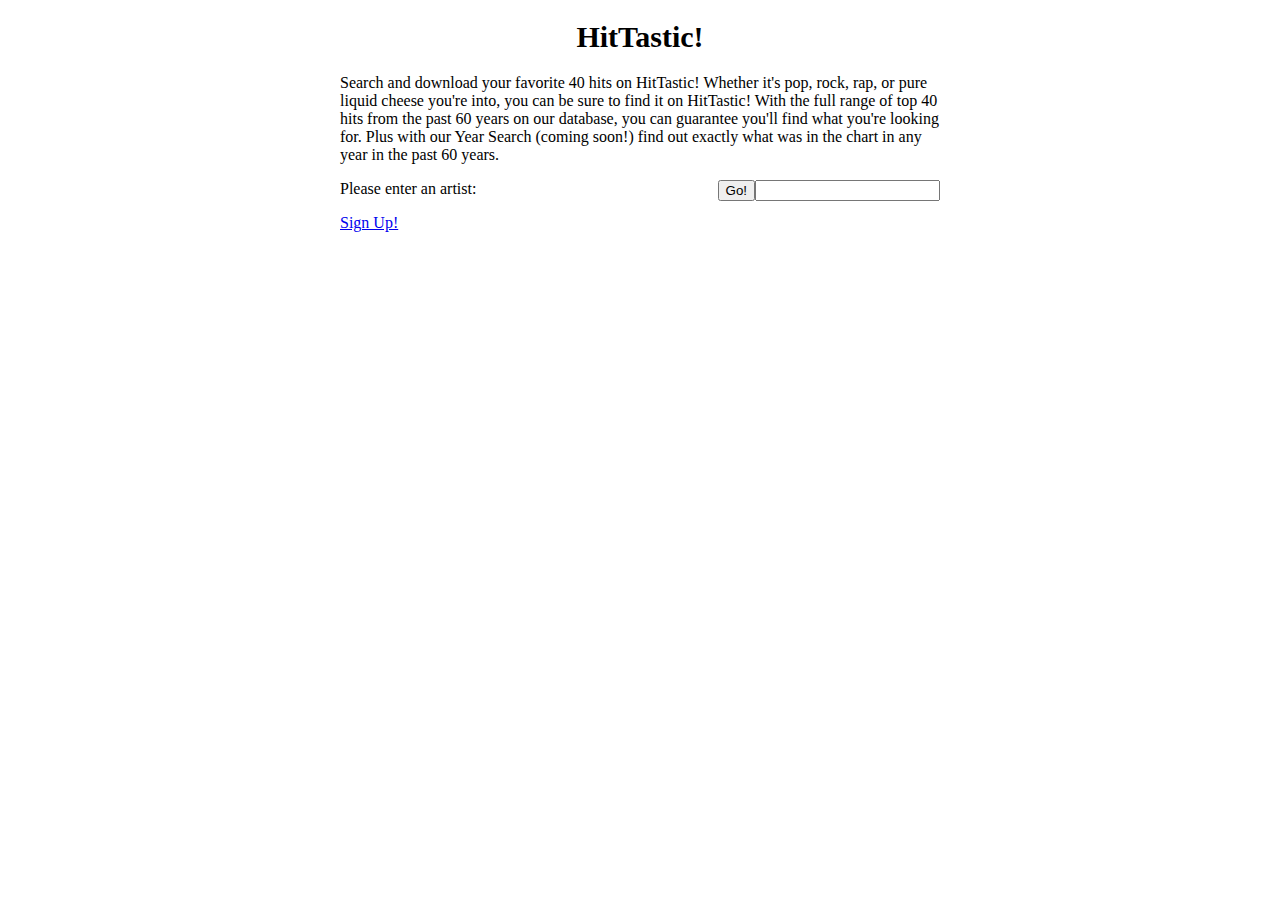
<file: index.html>
<!DOCTYPE html>
<html>
<head>
<title>HitTastic!</title>
    <link rel="stylesheet" href="style.css">
</head>
<body>
<div id="wrapper">
<h1>HitTastic!</h1>
<p id="mainContent">Search and download your favorite 40 hits on
HitTastic! Whether it's pop, rock, rap, or pure liquid
cheese you're into, you can be sure to find it on
HitTastic! With the full range of top 40 hits from the
past 60 years on our database, you can guarantee you'll
find what you're looking for. Plus with our Year Search
(coming soon!) find out exactly what was in the chart in
any year in the past 60 years. </p>
<form method="get">
<p>Please enter an artist:
<input name="artist" />
<input type="submit" value="Go!" />
</p>
</form>
<p><a href="signup.html">Sign Up!</a></p>

</div>
</body>
</html>
</file>
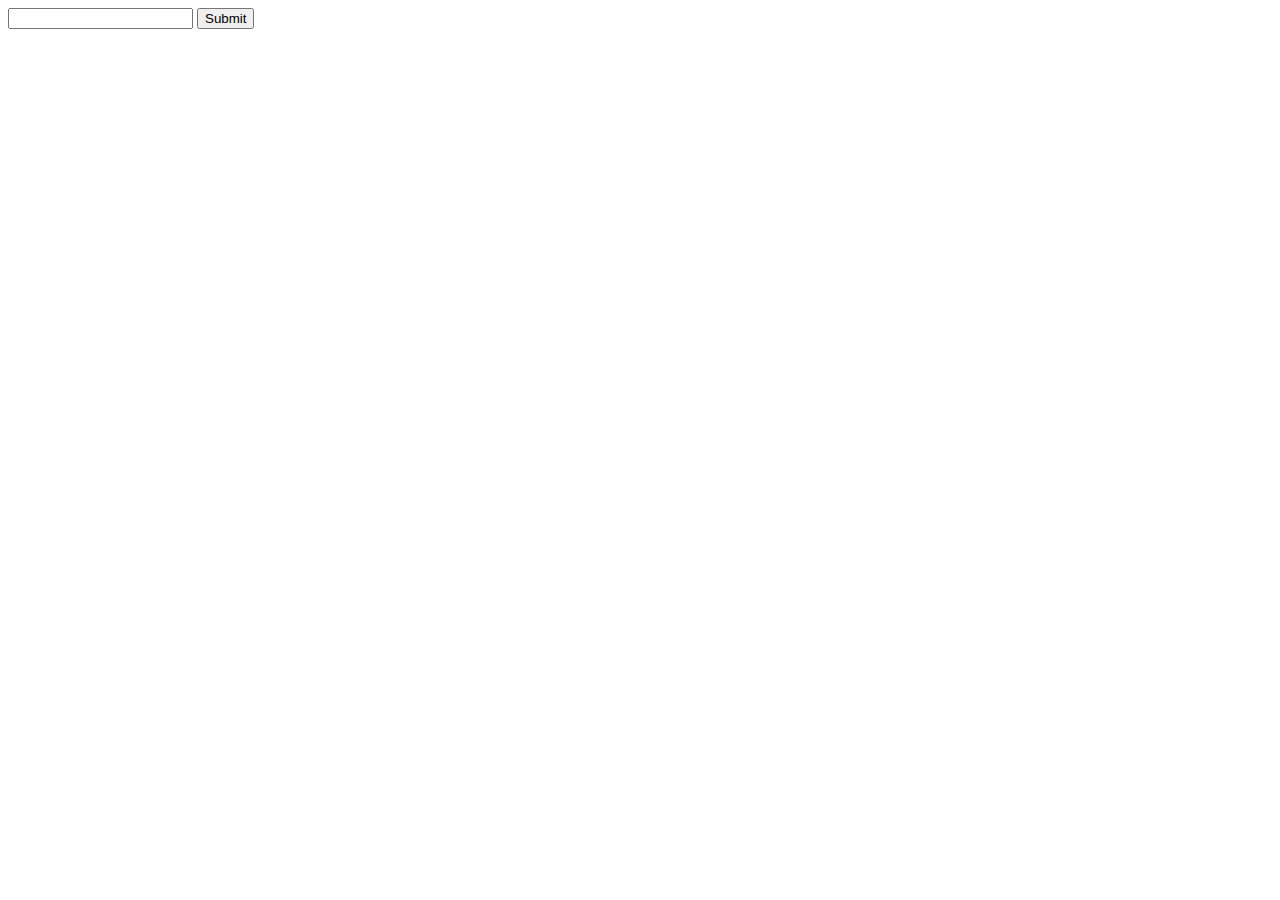
<file: week2/index.html>
<!DOCTYPE html>
<html lang="en">
<head>
    <meta charset="UTF-8">
    <title>Artist's Name</title>
</head>
<body>
<form action="searchresults.php" method="get">

    <input type="text" name="artistName">
    <input type="submit" name="submit" value="Submit">

</form>
</body>
</html>
</file>
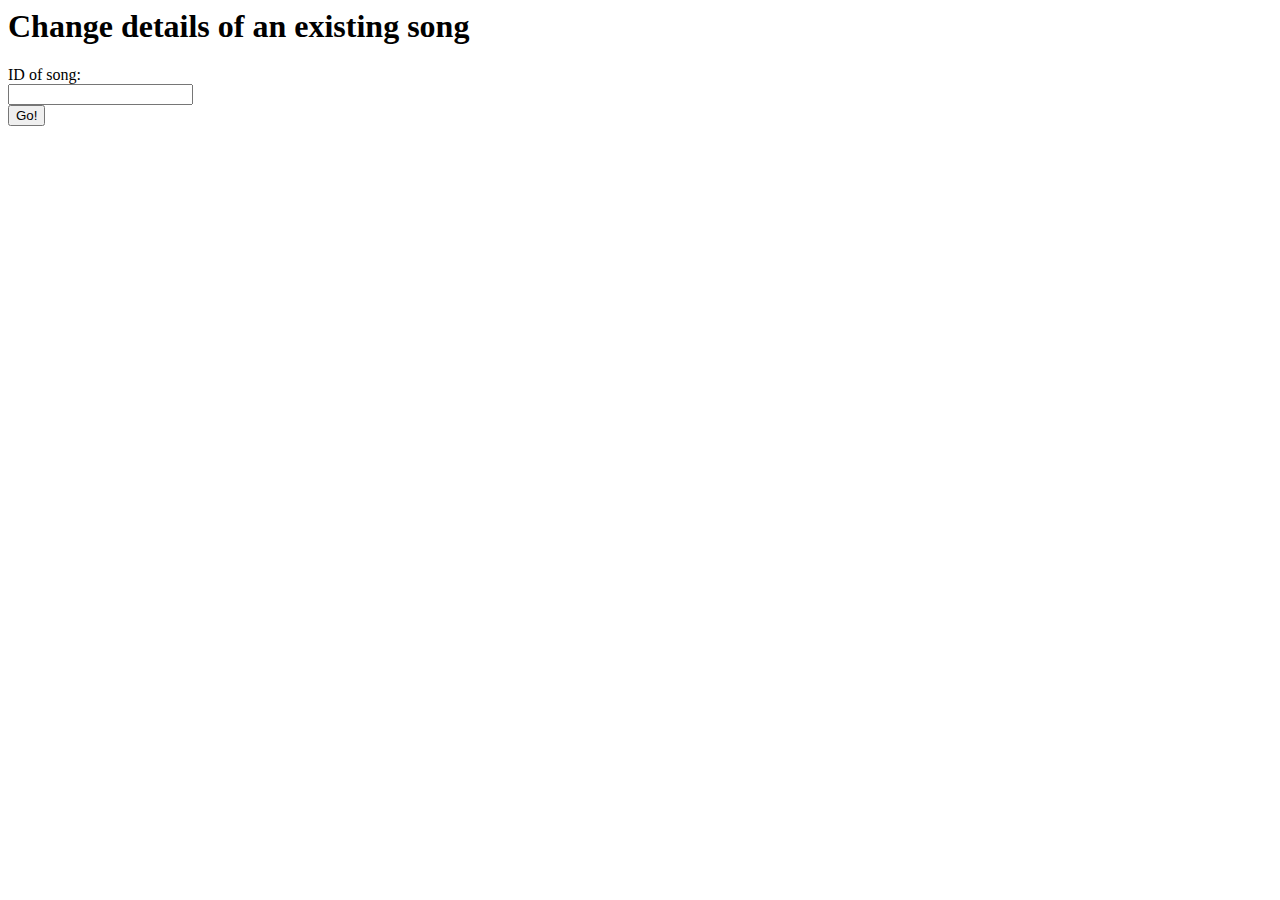
<file: week3_advanced/index.html>
<html>
    <head>
        <title>Change details of existing song</title>
    </head>
    <body><h1>Change details of an existing song</h1>
        <form method="post" action="getSong.php">
            <label for="id">ID of song: </label>
            <br/><input id="id" name="id"/><br/>
            <input type="submit" value="Go!"/>
        </form>
    </body>
</html>
</file>
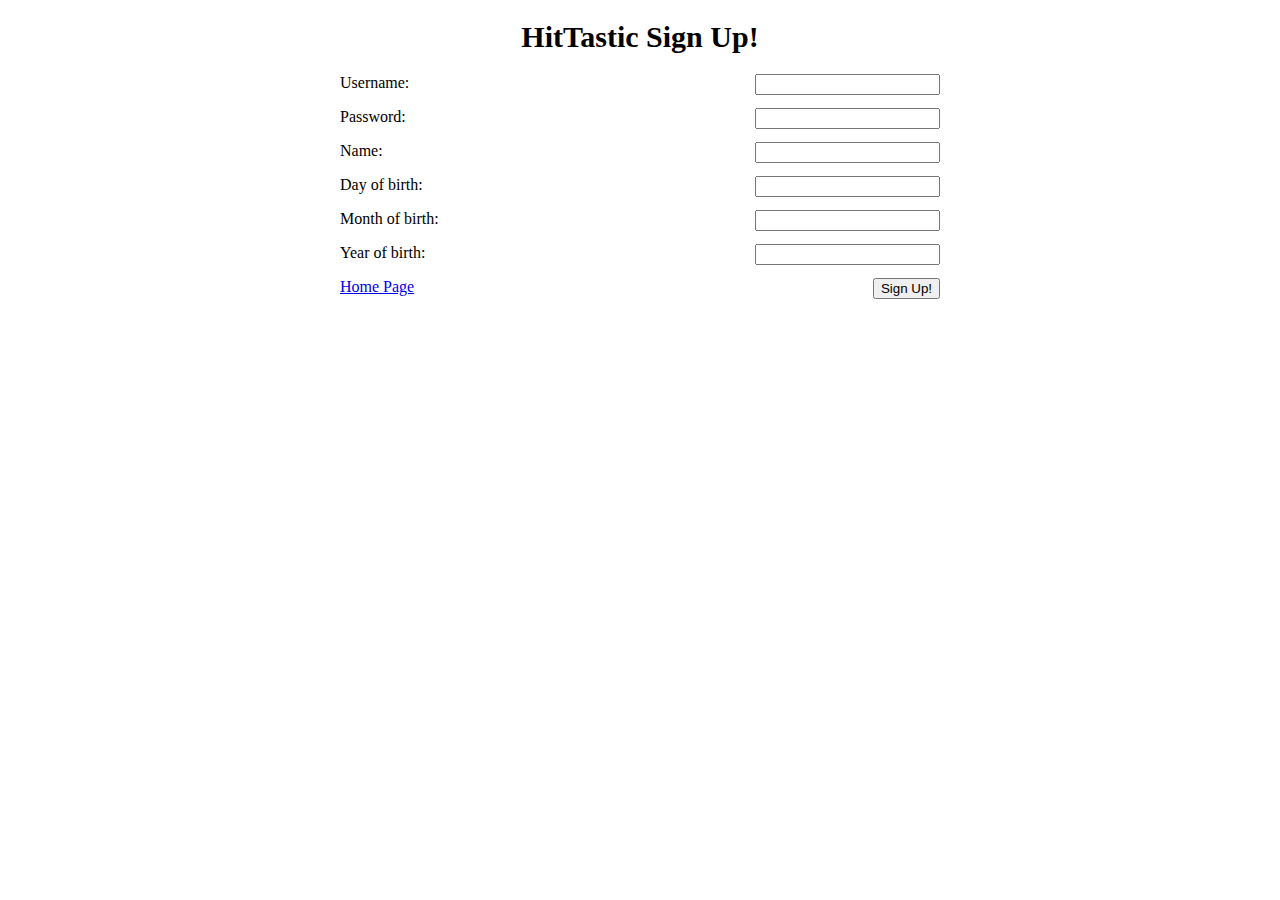
<file: signup.html>
<!DOCTYPE html>
<html>
<head>
    <link rel="stylesheet" href="style.css">
    <title>HitTastic!</title>
</head>
<body>
<div id="wrapper">
    <h1>HitTastic Sign Up!</h1>
    <form method="post" action="">
        <p>Username:
            <input name="username"/>
        </p>
        <p>
            <label>Password: </label>
            <input name="password" type="password"/>
        </p>

        <p>
            <label>Name: </label>
            <input name="Name"/>
        </p>

        <p>
            <label>Day of birth: </label>
            <input name="dob"/>
        </p>

        <p>
            <label>Month of birth: </label>
            <input name="mob"/>
        </p>

        <p>
            <label>Year of birth: </label>
            <input name="yob">
        </p>

        <p>

            <input type="submit" value="Sign Up!"/>
        </p>
    </form>

    <p><a href="index.html">Home Page</a></p>
</div>
</body>
</html>
</file>
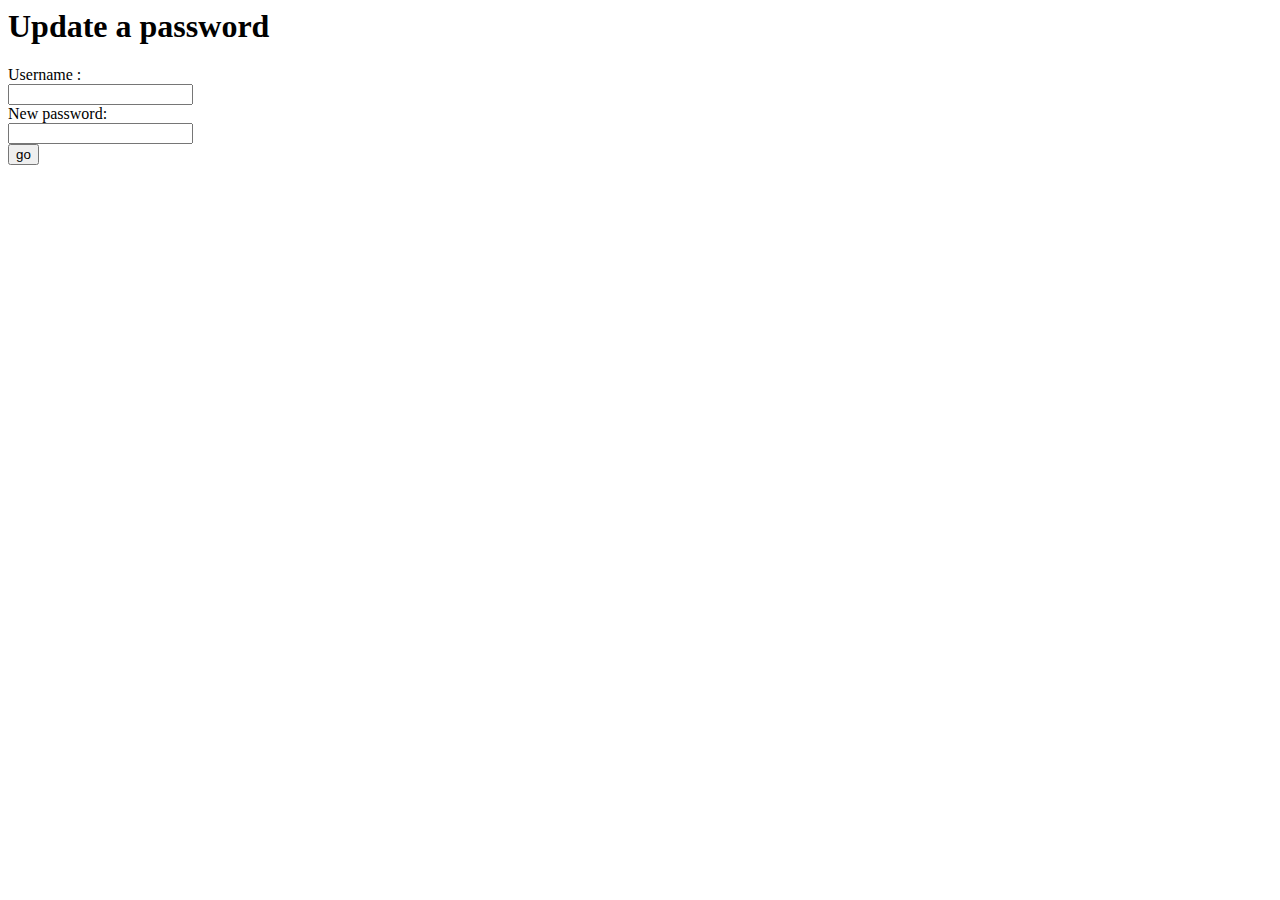
<file: week3/updatepass.html>
<html>
<head>
    <title>Change password</title>
</head>
<body>
<h1>Update a password</h1>
<form method="post" action="process.php">
    Username : <br/>
    <input name="username"/><br/>
    New password:<br/>
    <input name="newpassword" type="password"/><br/>
    <input type="submit" value="go"/>
</form>
</body>
</html>
</file>
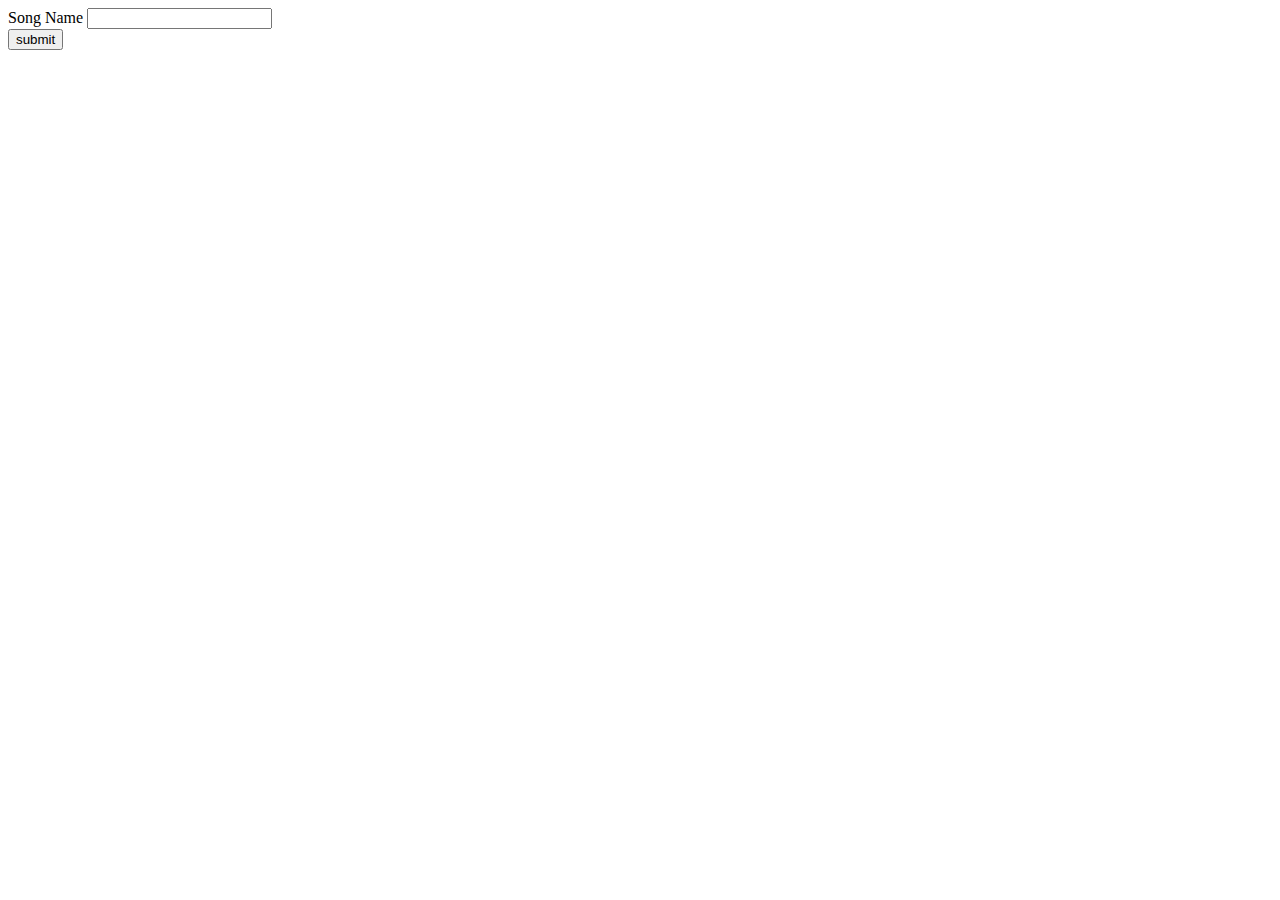
<file: week4/search.html>
<!DOCTYPE html>
<html lang="en">
<head>
    <meta charset="UTF-8">
    <title>Search</title>
</head>
<body>
    <form method="post" action="searchResults.php">
        <label>Song Name</label>
        <input name="artist" type="text"><br />
        <input name="submit" type="submit" value="submit"><br />

    </form>
</body>
</html>
</file>
<file: style.css>
H1 {
	text-align: center;
	font-size: 30px;
}

#wrapper{
	margin: auto;
	width: 600px;
}

p input{
	float: right;
}
</file>
